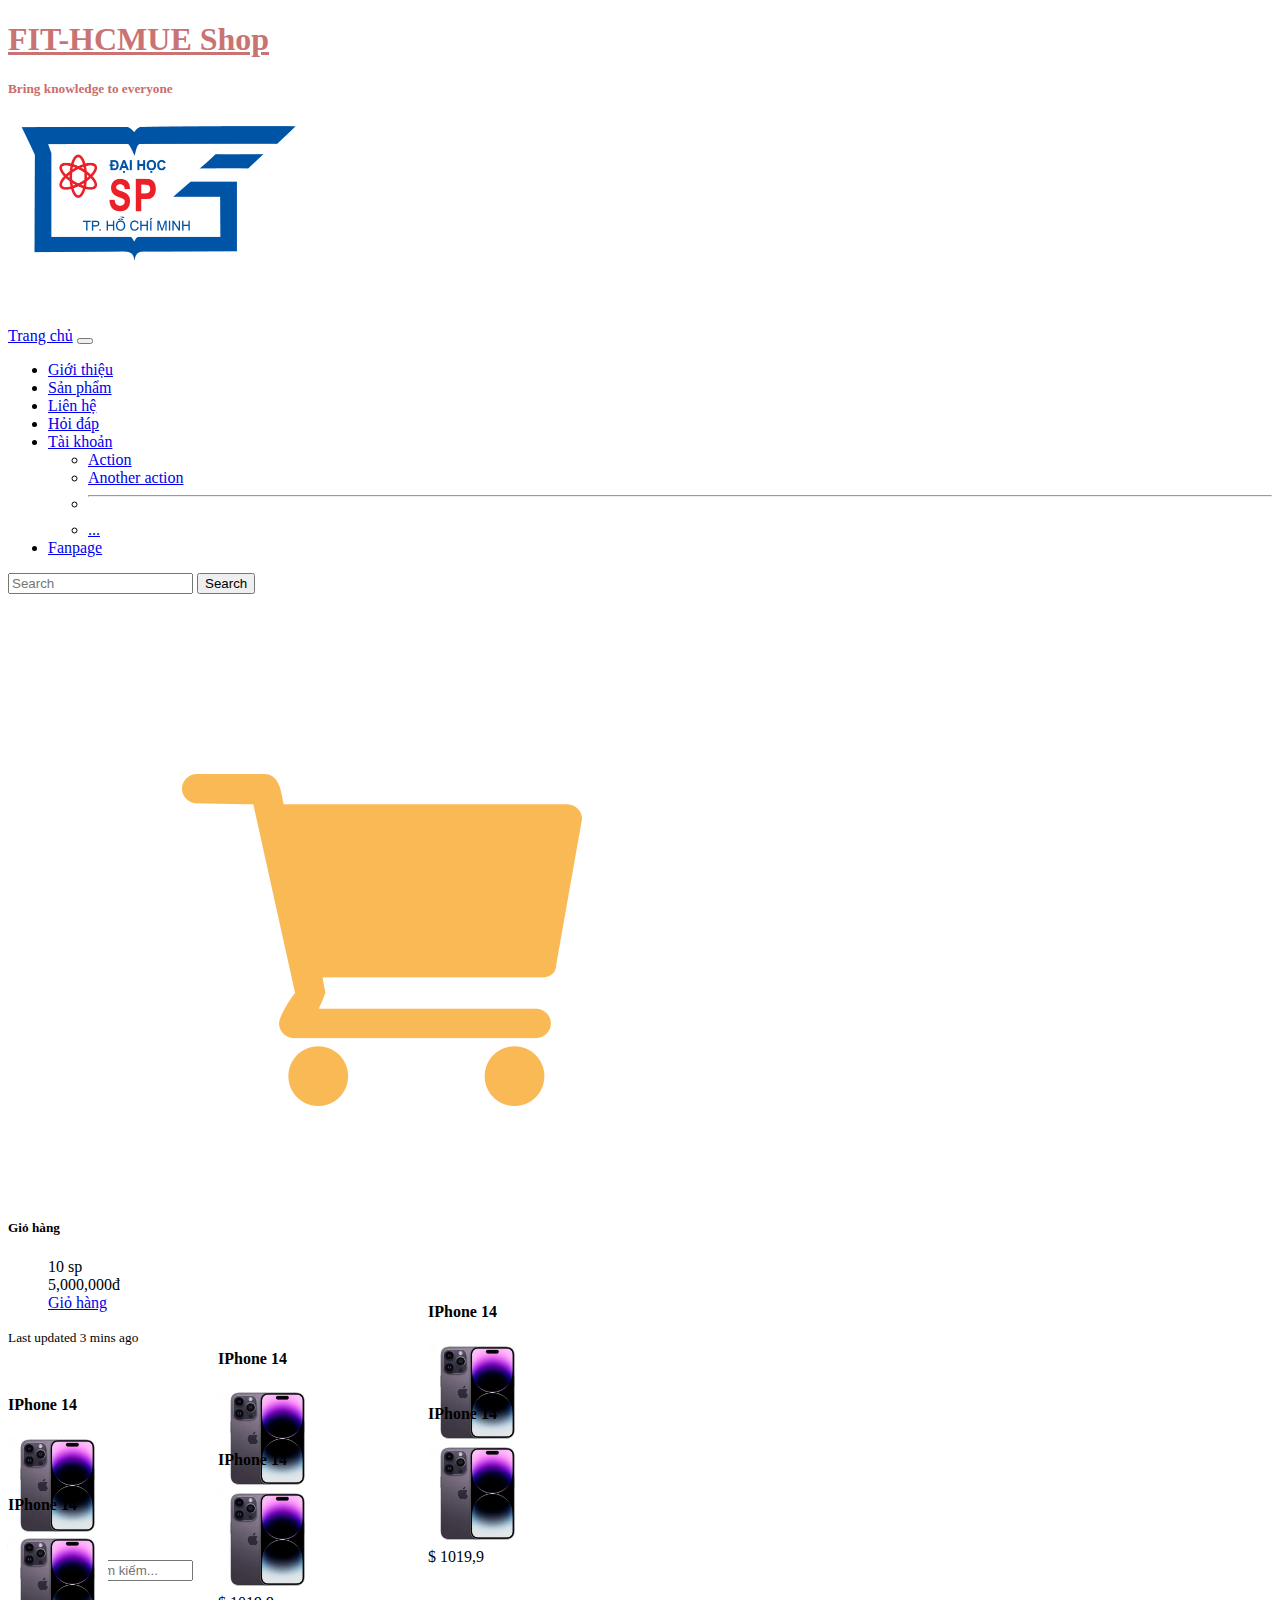
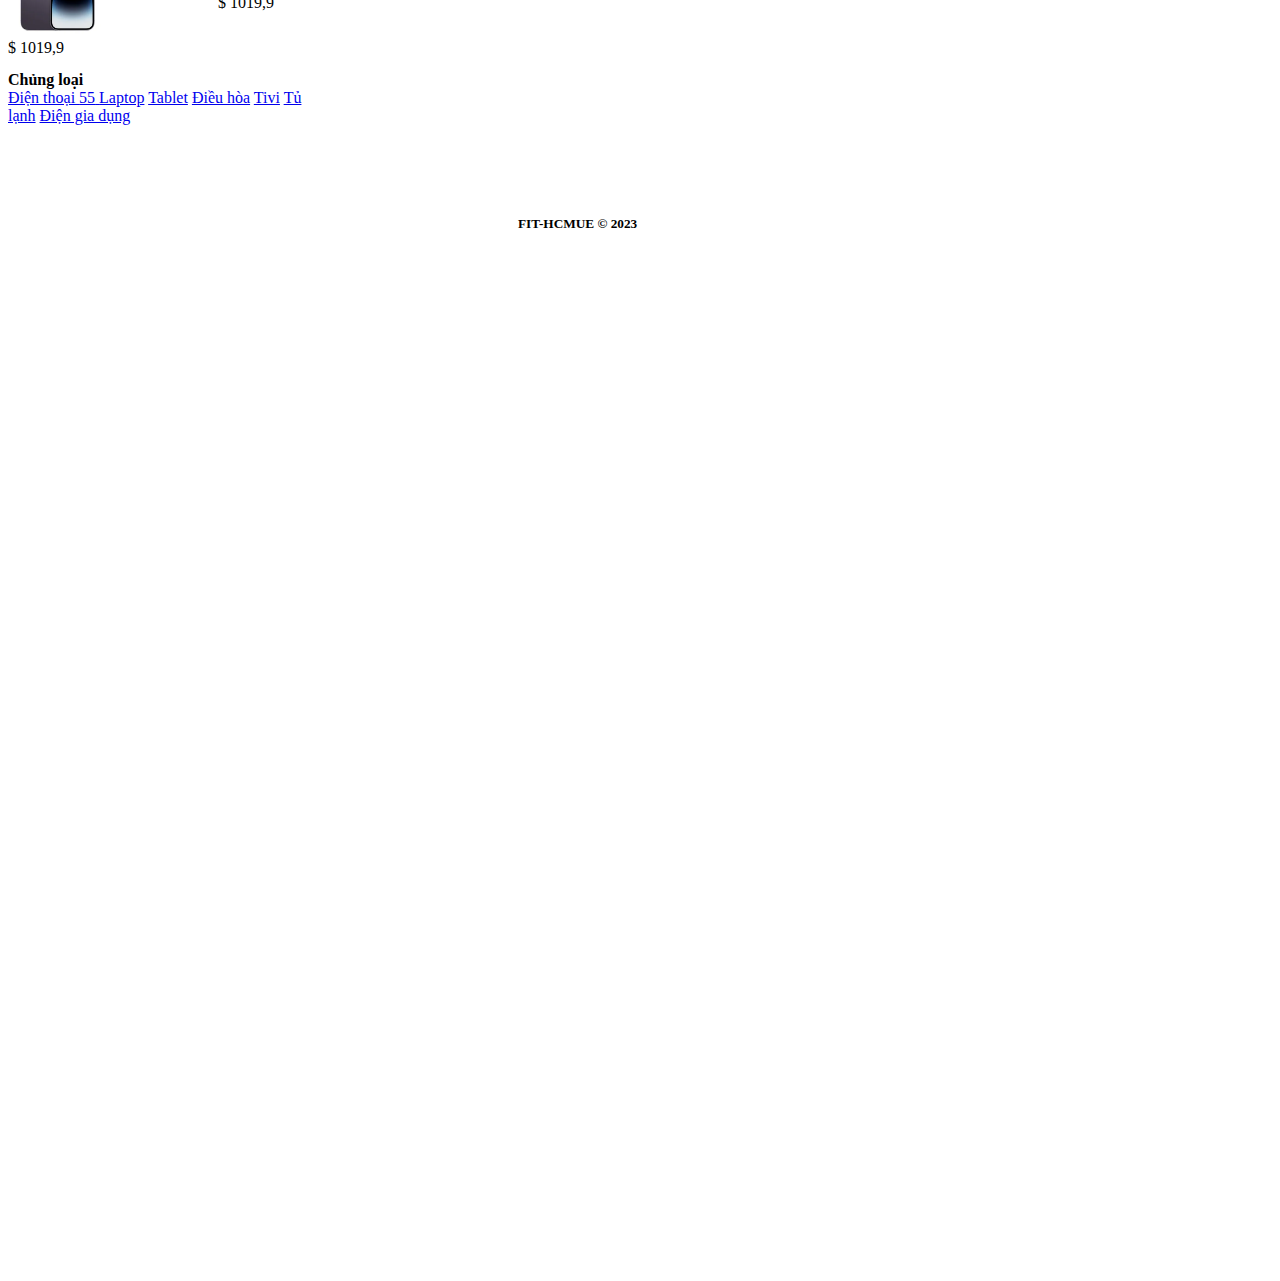
<file: index.html>
<!DOCTYPE html>
<html>
<head>
    <meta charset="UTF-8">
    <meta name="viewport" content="width=device-width, initial-scale=1.0">
    <link href="https://cdn.jsdelivr.net/npm/bootstrap@5.3.2/dist/css/bootstrap.min.css" rel="stylesheet" integrity="sha384-T3c6CoIi6uLrA9TneNEoa7RxnatzjcDSCmG1MXxSR1GAsXEV/Dwwykc2MPK8M2HN" crossorigin="anonymous">
<script src="https://cdn.jsdelivr.net/npm/bootstrap@5.3.2/dist/js/bootstrap.bundle.min.js" integrity="sha384-C6RzsynM9kWDrMNeT87bh95OGNyZPhcTNXj1NW7RuBCsyN/o0jlpcV8Qyq46cDfL" crossorigin="anonymous"></script>
    <link rel="stylesheet" href="style.css">
    <title>Fit-HCMUE Shop</title>
</head>
<body>
    <div class="container">
        <div class="hh-header">
        <div class="position-relative">
        <h1 class="hh-company" style="color: rgb(202, 115, 115);"><b><u>FIT-HCMUE Shop</u></b></h1>
        <h5 class="hh-slogan" style="color: rgb(202, 109, 109);">Bring knowledge to everyone</h5>
        
        <div class="position-absolute top-0 end-0 translate-right-2 translate-right">
            <img src="supham.png" style="width: 300px; height: 150px;" >
            
        </div>
        </div>
        </div>
        <br>
        <br>
        <br>
        <nav class="navbar navbar-expand-lg bg-body-tertiary">
            <div class="container-fluid">
              <a class="navbar-brand" href="index.html">Trang chủ</a>
              <button class="navbar-toggler" type="button" data-bs-toggle="collapse" data-bs-target="#navbarSupportedContent" aria-controls="navbarSupportedContent" aria-expanded="false" aria-label="Toggle navigation">
                <span class="navbar-toggler-icon"></span>
              </button>
              <div class="collapse navbar-collapse" id="navbarSupportedContent">
                <ul class="navbar-nav me-auto mb-2 mb-lg-0">
                  <li class="nav-item">
                    <a class="nav-link active" aria-current="page" href="#">Giới thiệu</a>
                  </li>
                  <li class="nav-item">
                    <a class="nav-link active" href="#">Sản phẩm</a>
                  </li>
                  <li class="nav-item">
                    <a class="nav-link active" href="#">Liên hệ</a>
                  </li>
                  <li class="nav-item">
                    <a class="nav-link active" href="#">Hỏi đáp</a>
                  </li>
                  <li class="nav-item dropdown">
                    <a class="nav-link dropdown-toggle active" href="#" role="button" data-bs-toggle="dropdown" aria-expanded="false">
                      Tài khoản
                    </a>
                    <ul class="dropdown-menu">
                      <li><a class="dropdown-item" href="#">Action</a></li>
                      <li><a class="dropdown-item" href="#">Another action</a></li>
                      <li><hr class="dropdown-divider"></li>
                      <li><a class="dropdown-item" href="#">...</a></li>
                    </ul>
                  </li>
                  <li class="nav-item">
                    <a class="nav-link active " aria-disabled="true" href="https://cellphones.com.vn/">Fanpage</a>
                  </li>
                </ul>
                <form class="d-flex" role="search">
                  <input class="form-control me-2" type="search" placeholder="Search" aria-label="Search">
                  <button class="btn btn-outline-success" type="submit">Search</button>
                </form>
              </div>
            </div>
          </nav>

          <div class="hh-sheet row">
            
            <span class="border border-dark-subtle" style="border-radius: 10px; width: 1920px; height: 700px;">
                <div class="float-end" style="width: 300px;">
                <div class="card mb-3" style="max-width: 540px;">
                    <div class="row g-0">
                      <div class="col-md-4">
                        <img src="shoppingcart.gif" class="img-fluid rounded-start" alt="...">
                      </div>
                      <div class="col-md-7">
                        <div class="card-body">
                          <h5 class="card-title">Giỏ hàng</h5>
                          <p class="card-text">
                            <ul div style="list-style: none;">
                                <li>10 sp</li>
                                <li>5,000,000đ</li>
                                <li><a href="#">Giỏ hàng</a></li>
                            </ul>
                          </p>
                          <p class="card-text"><small class="text-body-secondary">Last updated 3 mins ago</small></p>
                        </div>
                      </div>
                    </div>
                </div>
                </div>
                <br>
                <br>
                <br>
                <br>
                <br>
                <br>
                <br>
                <br>
                <br>
                <br>
                <div class="float-end" style="width: 300px;">
                <div class="card hh-card">
                    <div class="card-header">
                        <strong>Tìm kiếm</strong>
                    </div>
                    <div class="card-body">
                        <form>
                            <input placeholder="Nhập từ khóa tìm kiếm..." class="form-control">
                        </form>
                    </div>
                </div>
            </div>
            <br>
            <br>
            <br>
            <br>
            <br>
            <div class="float-end" style="width: 300px;">
            <div class="card hh-card">
                <div class="card-header">
                    <strong>Chủng loại</strong>
                </div>
                <div class="list-group">
                    <a href="#" class="list-group-item">
                        Điện thoại
                        <span class="badge badge-primary badge-pill">55</span>
                    </a>
                    <a href="#" class="list-group-item">Laptop</a>
                    <a href="#" class="list-group-item">Tablet</a>
                    <a href="#" class="list-group-item">Điều hòa</a>
                    <a href="#" class="list-group-item">Tivi</a>
                    <a href="#" class="list-group-item">Tủ lạnh</a>
                    <a href="#" class="list-group-item">Điện gia dụng</a>
                </div>
            </div>
            </div>

            <div class="float-left" style="width: 200px; position: relative; top: -350px;">
                <div class="card">
                    <div class="card-header">
                        <h4 class="card-title text-center">
                            IPhone 14
                        </h4>
                    </div>
                    <div class="card-body text-center">
                        <a href="sanpham.html"><img src="14promax.png" style="width: 100px; height: 100px;"></a>
                    </div>
                    <div class="card-footer text-center">
                        $ 1019,9
                    </div>
                </div>
                <div class="float-left" style="width: 200px; position: relative; top: -229px; left: 210px;">
                <div class="card">
                    <div class="card-header">
                        <h4 class="card-title text-center">
                            IPhone 14
                        </h4>
                    </div>
                    <div class="card-body text-center">
                        <a href="sanpham.html"><img src="14promax.png" style="width: 100px; height: 100px;"></a>
                    </div>
                    <div class="card-footer text-center">
                        $ 1019,9
                    </div>
                    </div>

                    <div class="float-left" style="width: 200px; position: relative; top: -229px; left: 210px;">
                        <div class="card">
                            <div class="card-header">
                                <h4 class="card-title text-center">
                                    IPhone 14
                                </h4>
                            </div>
                            <div class="card-body text-center">
                               <a href="sanpham.html"><img src="14promax.png" style="width: 100px; height: 100px;"></a> 
                            </div>
                            <div class="card-footer text-center">
                                $ 1019,9
                            </div>
                            </div>
                            <div class="float-left" style="width: 200px; position: relative; top: 10px; left: -420px;">
                                <div class="card">
                                    <div class="card-header">
                                        <h4 class="card-title text-center">
                                            IPhone 14
                                        </h4>
                                    </div>
                                    <div class="card-body text-center">
                                        <a href="sanpham.html"><img src="14promax.png" style="width: 100px; height: 100px;"></a>
                                    </div>
                                    <div class="card-footer text-center">
                                        $ 1019,9
                                    </div>
                                    </div>
                                    <div class="float-left" style="width: 200px; position: relative; left: 210px; top: -228px;">
                                    <div class="card">
                                        <div class="card-header">
                                            <h4 class="card-title text-center">
                                                IPhone 14
                                            </h4>
                                        </div>
                                        <div class="card-body text-center">
                                            <a href="sanpham.html"><img src="14promax.png" style="width: 100px; height: 100px;"></a>
                                        </div>
                                        <div class="card-footer text-center">
                                            $ 1019,9
                                        </div>
                                    </div>   

                                    <div class="float-left" style="width: 200px; position: relative; left: 210px; top: -228px;">
                                        <div class="card">
                                            <div class="card-header">
                                                <h4 class="card-title text-center">
                                                    IPhone 14
                                                </h4>
                                            </div>
                                            <div class="card-body text-center">
                                               <a href="sanpham.html"><img src="14promax.png" style="width: 100px; height: 100px;"></a> 
                                            </div>
                                            <div class="card-footer text-center">
                                                $ 1019,9
                                            </div>
                                    </div>
            </span>
          </div>
          <footer>
            <div class="card-footer text-center" style="position: relative; left: 300px;">
                <div class="card">
                <h5 class="card-header">FIT-HCMUE &copy; 2023</h5>
              </div>
          </footer>
    </div>
</body>
</html>
</file>
<file: style.css>
@media (max-width: 600px) {
    .container{
    width: 700px;
    height: auto;
    }
}
</file>
